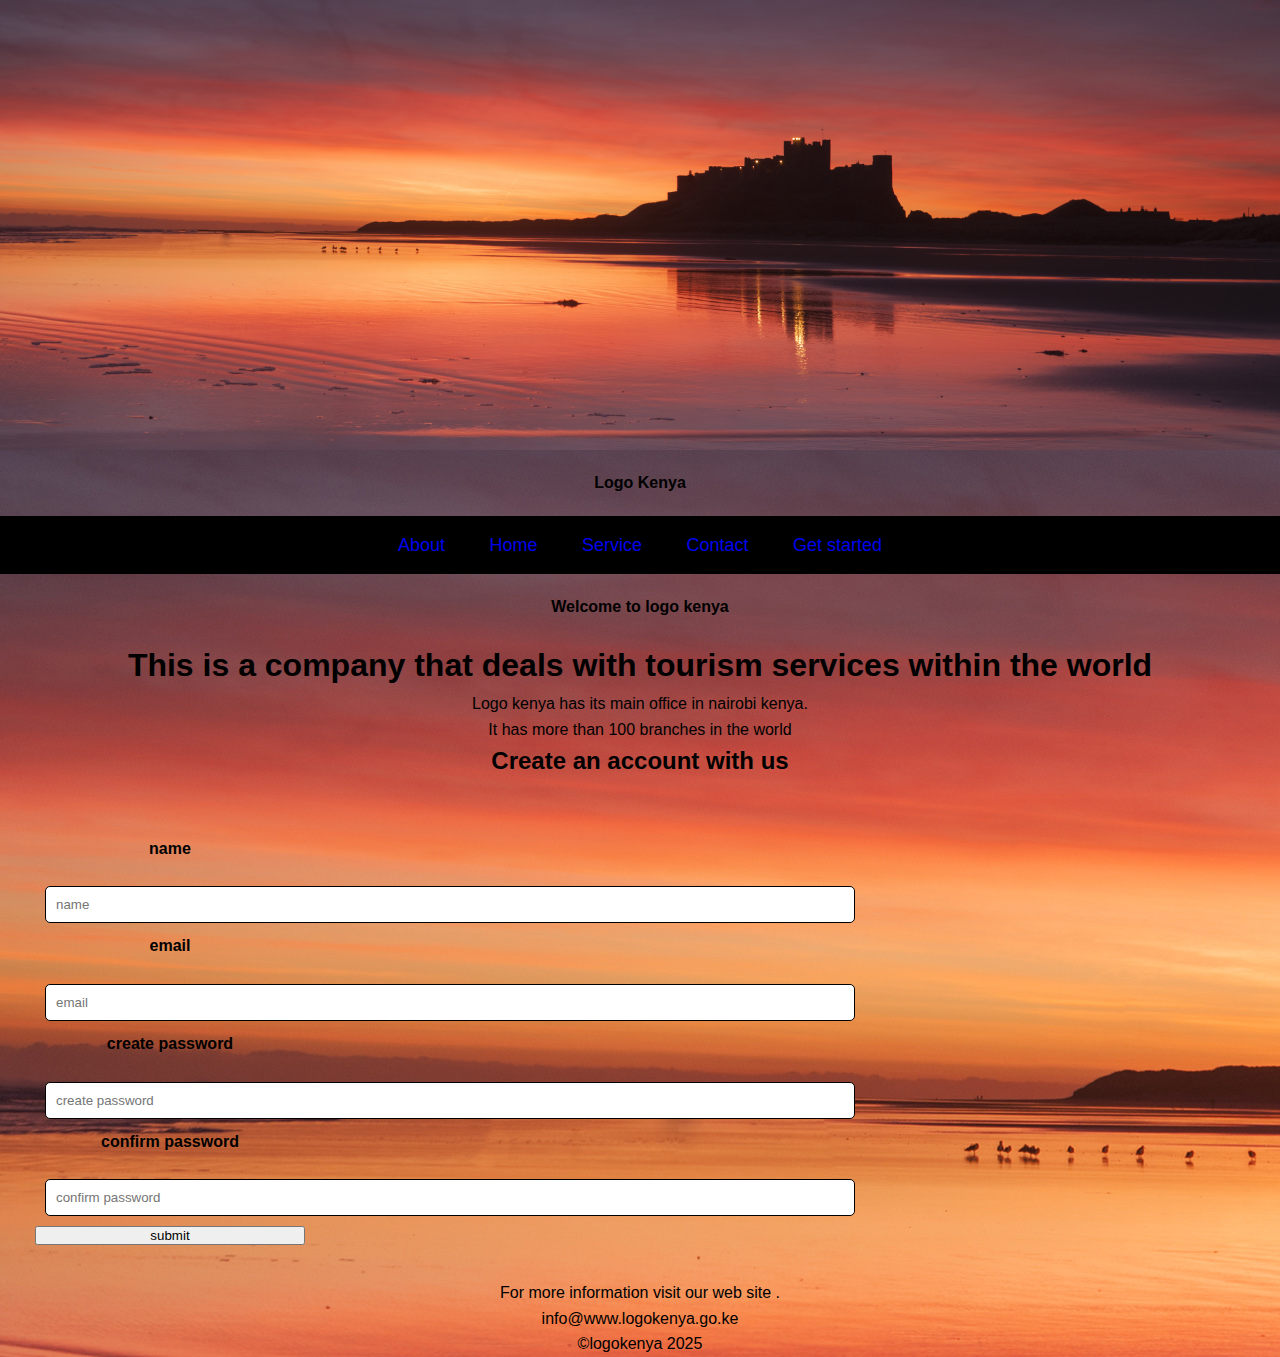
<file: index.html>
<!DOCTYPE html>
<html lang="en">
    <head>
        <meta charset="utf-8">
        <meta name="viewport"content="width=device-width"intial scale="1.0">
        <title>Home Page</title>
        <link rel="stylesheet"href="style.css">
    </head>
    <body>
        <div class="background-container"></div>
        <header>Logo Kenya</header>
        <section>
            <nav class="navbar">
                <a href="about.html">About</a>
                <a href="index.html">Home</a>
                <a href="service.html">Service</a>
                <a href="contact.html">Contact</a>
                <a href="get started.html">Get started</a>
            </nav>
        </section>
        <header>Welcome to logo kenya</header>
        <h1>This is a company that deals with tourism services within the world</h1>
        <p> Logo kenya has its main office in nairobi kenya.<br> It has more than 100 branches in the world</p>
        
  <section class="form-section">
        <h2>Create an account with us</h2>
        <form>
            <label for="name">name</label>
            <input type="text"placeholder="name">
            <label for="email">email</label>
            <input type="text"placeholder="email">
            <label for="create password">create password</label>
            <input type="text"placeholder="create password">
            <label for="confirm password">confirm password</label>
            <input type="text"placeholder="confirm password">
            <button type="submit">submit</button>
        </form>
    </section>
         <footer>
        <p>For more information visit our web site .</p>
        <p>info@www.logokenya.go.ke</p>
        <p>&copy;logokenya 2025</p>
    </footer>
    </body>
</html>
</file>
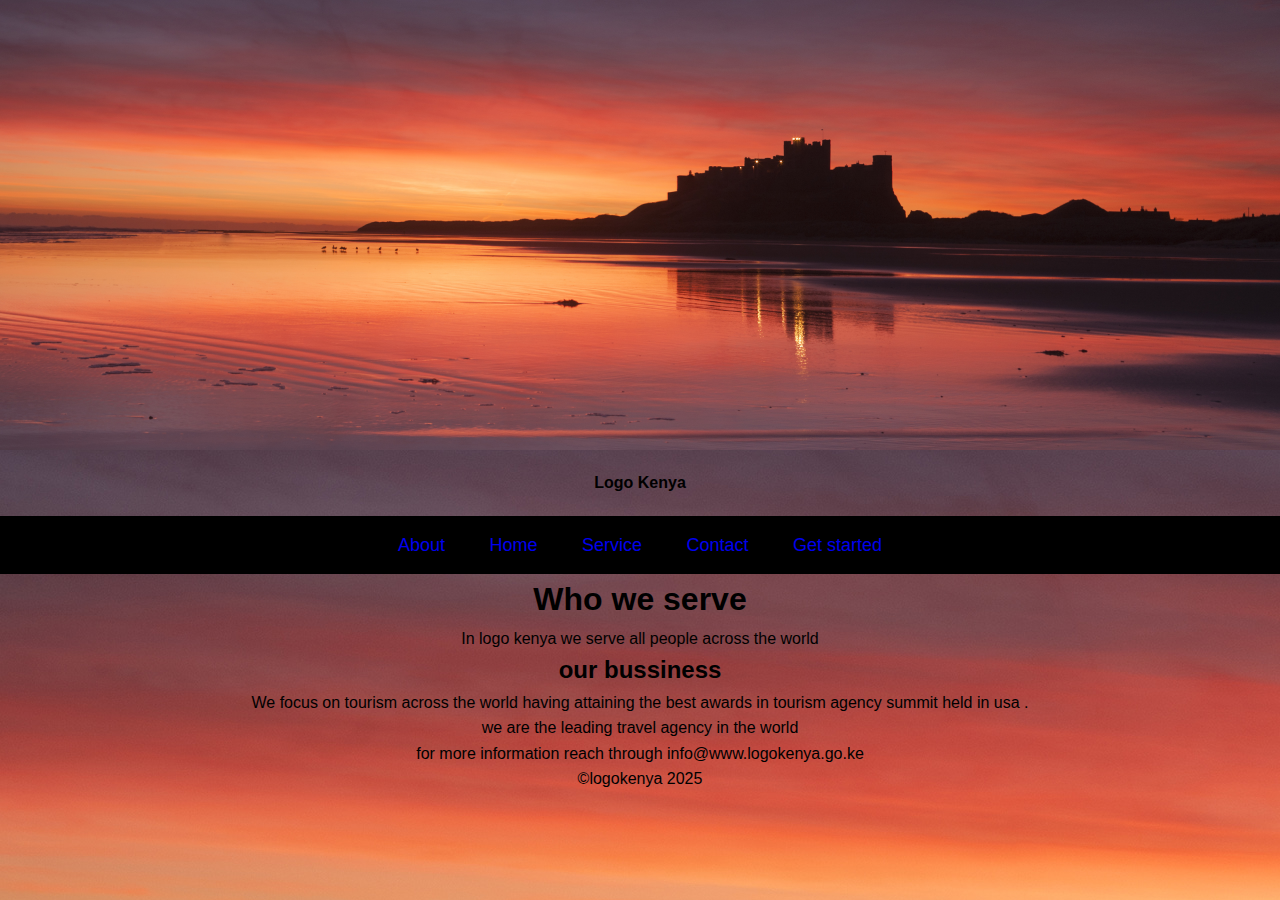
<file: about.html>
<!DOCTYPE html>
<html lang="en">
    <head>
        <meta charset="utf-8">
        <meta name="viewport"content="width=device-width",initial scale=1.0">
        <title>About Us</title>
        <link rel="stylesheet"href="style.css">
    </head>
    <body>
        <div class="background-container"></div>
        <header>Logo Kenya</header>
        <section>
            <nav class="navbar">
                <a href="about.html">About</a>
                <a href="index.html">Home</a>
                <a href="service.html">Service</a>
                <a href="contact.html">Contact</a>
                <a href="get started.html">Get started</a>
            </nav>
        </section>
        <h1>Who we serve</h1>
        <p>In logo kenya we serve all people across the world</p>
        <h2>our bussiness</h2>
        <p> We focus on tourism across the world having attaining the best awards in tourism agency
            summit held in usa .
        </p>
        <footer>
        <p>we are the leading travel agency in the world </p>
        <p> for more information reach through info@www.logokenya.go.ke</p>
        <p>&copy;logokenya 2025 </p>
    </footer>
    </body>
    </html>
</file>
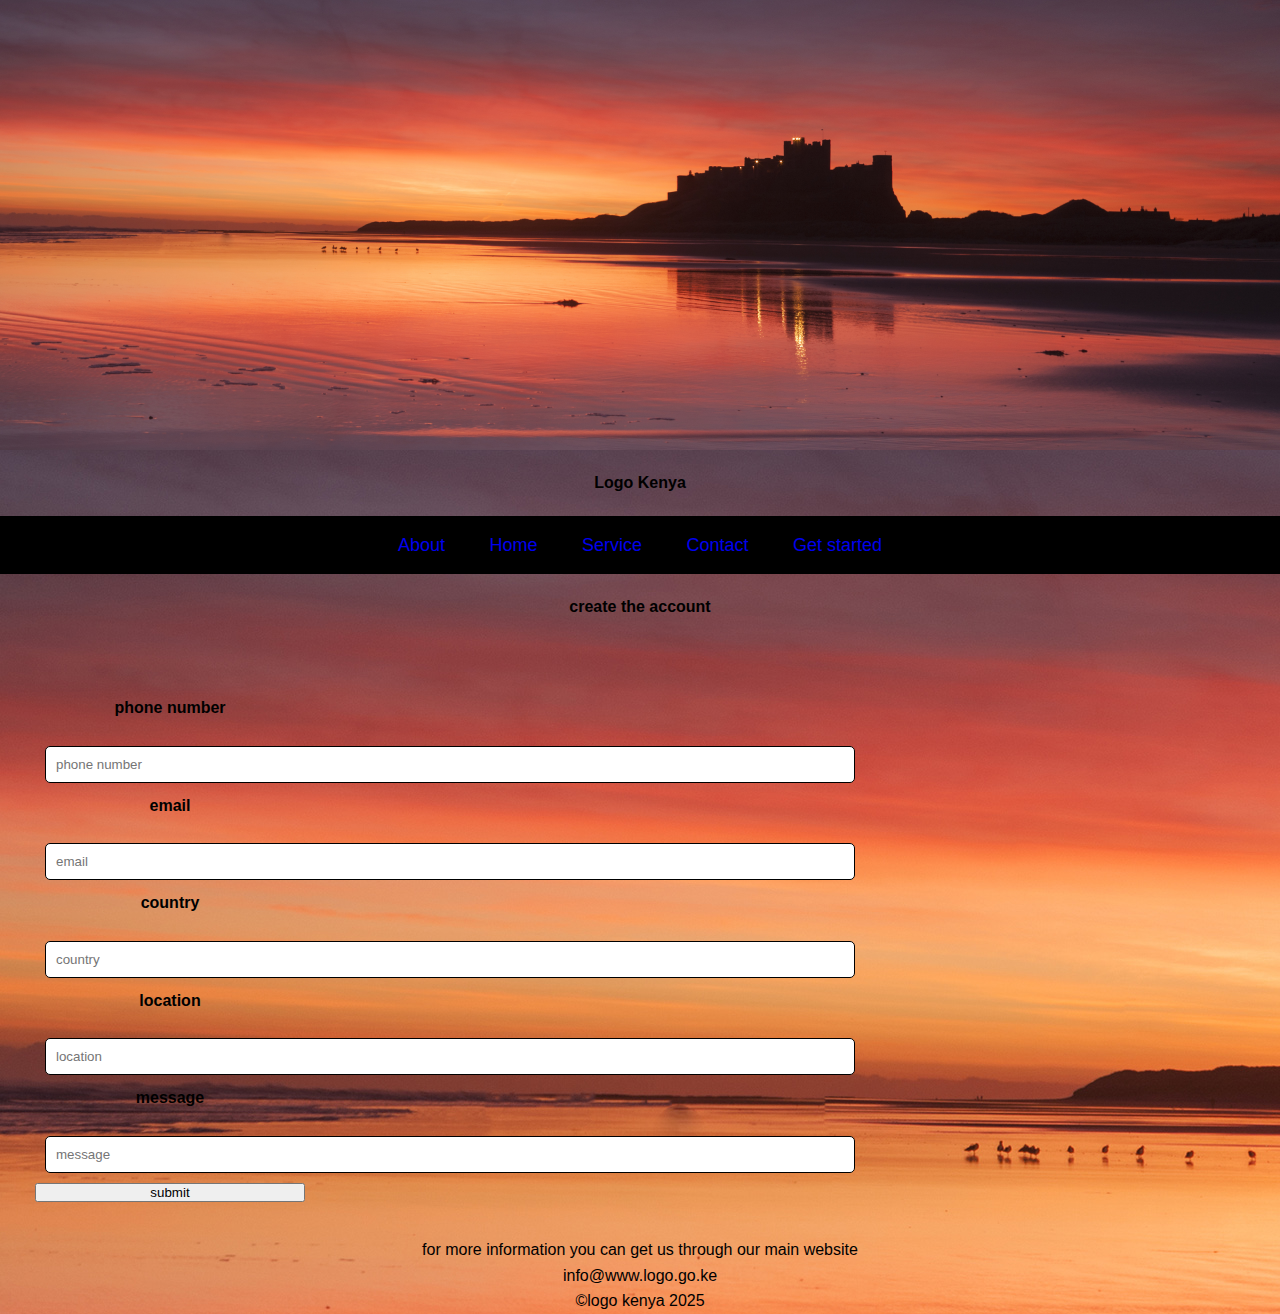
<file: contact.html>
<!DOCTYPE html>
<html lang="en">
    <head>
        <meta charset="utf-8">
        <meta name="viewport"content="width=device-width"intial scale="1.0">
        <title>Contact us</title>
        <link rel="stylesheet"href="style.css">
    </head>
    <body >
        <div class="background-container"></div>
        <header>Logo Kenya</header>
        <section>
            <nav class="navbar">
                <a href="about.html">About</a>
                <a href="index.html">Home</a>
                <a href="service.html">Service</a>
                <a href="contact.html">Contact</a>
                <a href="get started.html">Get started</a>
            </nav>
        </section>
        <main>
         <section class="form-section">
        <header> create the account</header>
        <form>
            <form action="/action_page.php">
                <label for="phone number">phone number</label>
                <input type="text"placeholder="phone number">
                <label for="email">email </label>
                <input type="text" placeholder="email">
                <label for="country">country</label>
                <input type="text"placeholder="country">
                <label for="location">location</label>
                <input type="text"placeholder="location">
                <label for="message">message</label>
                <input type="text"placeholder="message">
                <button type="submit">submit</button>
        </form>
        </main>
    </section>
        <footer>
        <P> for more information you can get us through our main website</P>
        <p>info@www.logo.go.ke</p>
        <p>&copy;logo kenya 2025</p>
    </footer>
    </body>
    </html>
</file>
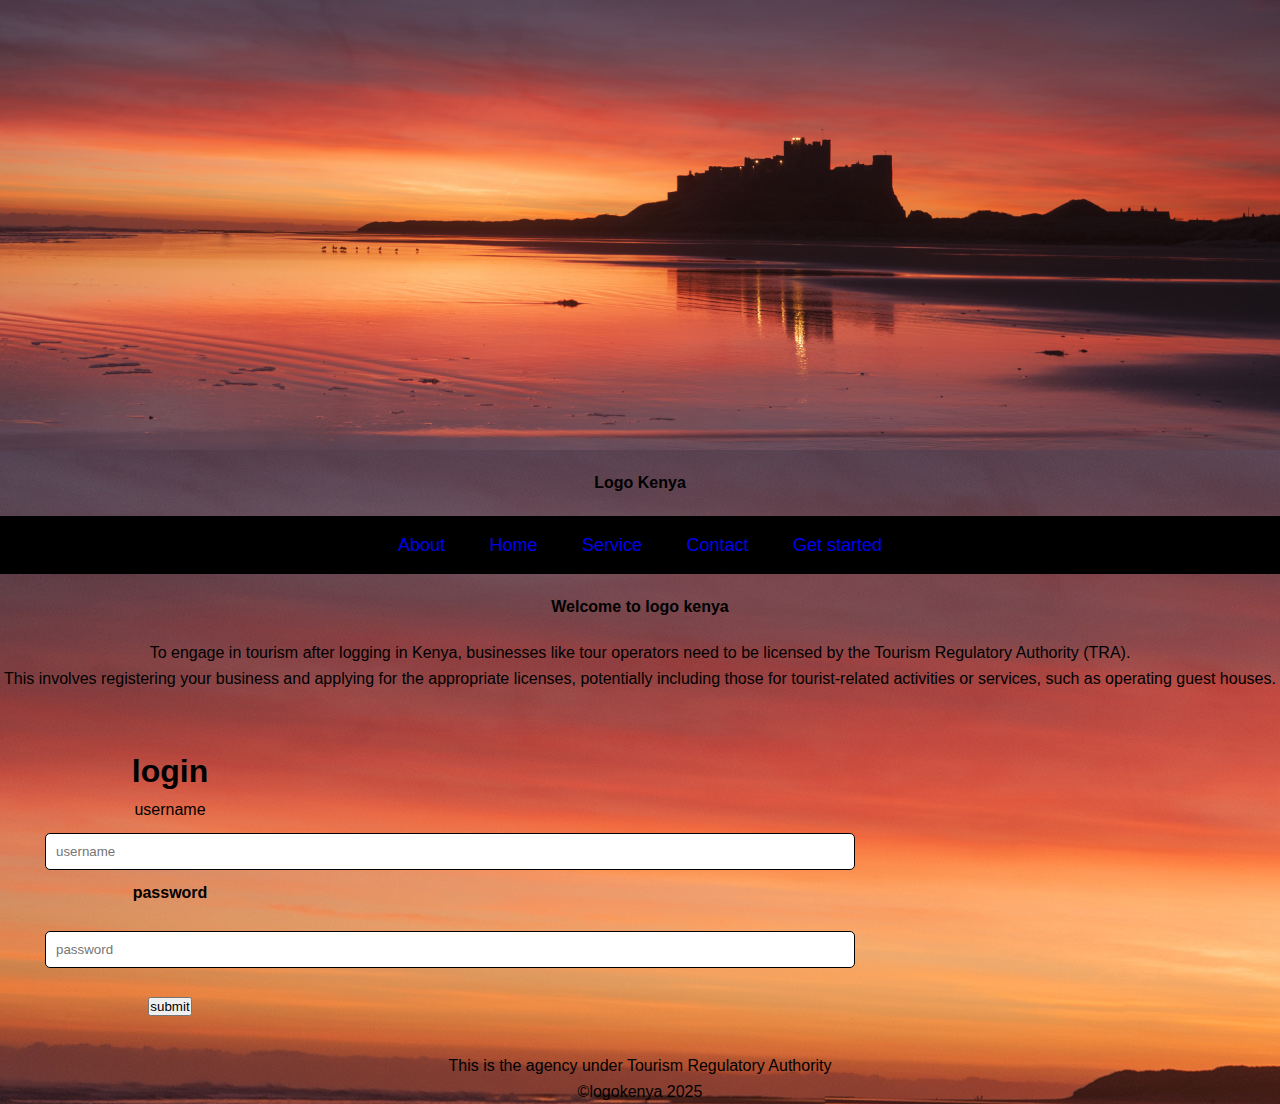
<file: get started.html>
<!DOCTYPE html>
<html lang="en">
    <head>
        <meta charset="utf-8">
        <meta name="viewport"content="width=device-width"intial scale="1.0">
        <title>Get started</title>
        <link rel="stylesheet"href="style.css">
    </head>
    <body>
        <div class="background-container"></div>
        <header>Logo Kenya</header>
        <section>
            <nav class="navbar">
                <a href="about.html">About</a>
                <a href="index.html">Home</a>
                <a href="service.html">Service</a>
                <a href="contact.html">Contact</a>
                <a href="get started.html">Get started</a>
            </nav>
        </section>
         <header>Welcome to logo kenya</header>
        <p>To engage in tourism after logging in Kenya,
             businesses like tour operators need to be licensed by the Tourism Regulatory Authority (TRA).
             <br> This involves registering your business and applying for the appropriate licenses,
             potentially including those for tourist-related activities or services,
              such as operating guest houses.</p>
        <form action="/login"method="post">
            <h1>login</h1>
            <section class="form-section>
            <div>
                <label for="username">username</label>
                <input type="text"placeholder="username">
                <label for="password">password</label>
                <input type="text"placeholder="password">
                <label for="checkbox"></label>
                <button type="submit">submit</button>
            </div>
            </section>
        </form>
        <footer>
        <P>This is the agency under Tourism Regulatory Authority</P>
        <p>&COPY;logokenya 2025</p>
    </footer>
    </body>
</html>
</file>
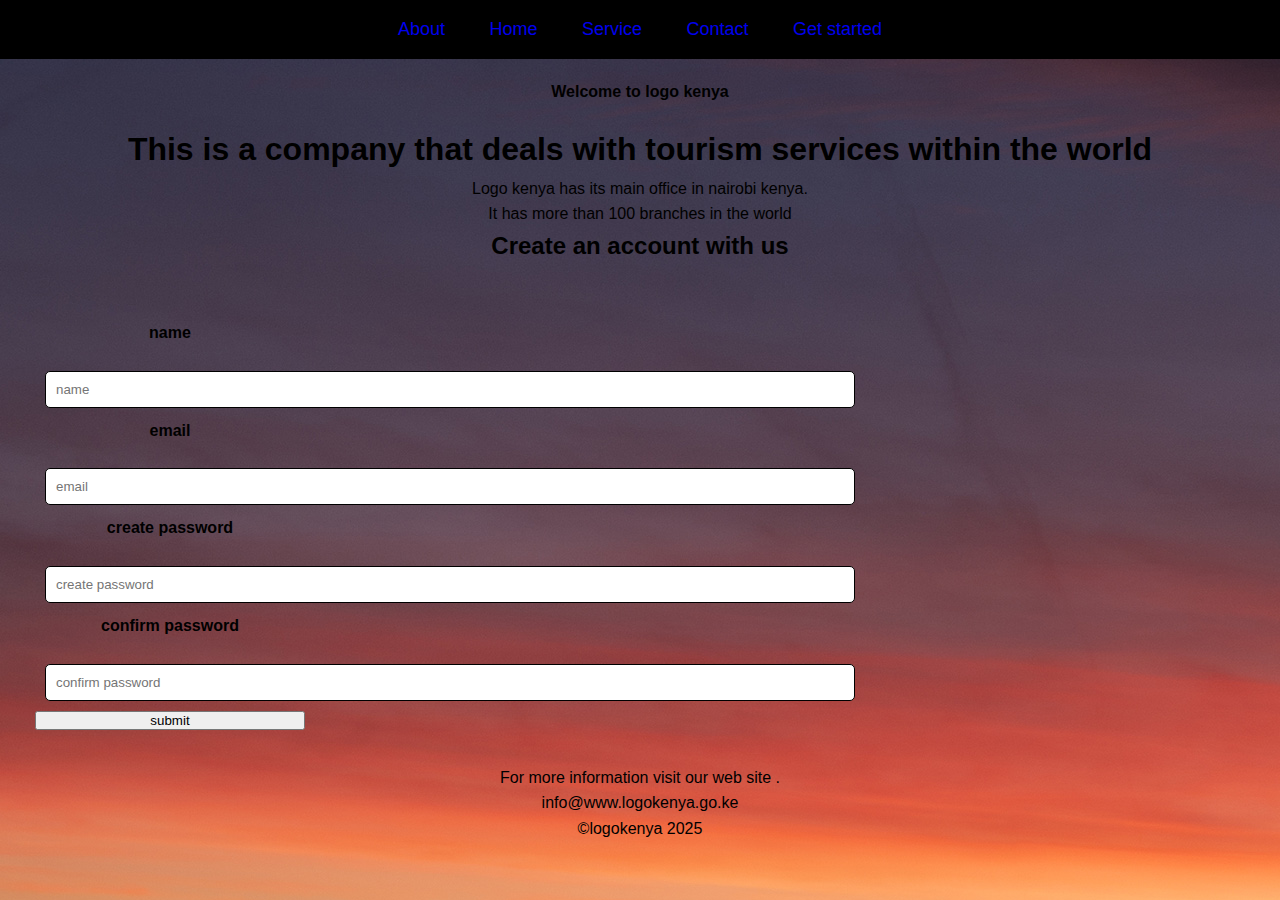
<file: home.html>
<!DOCTYPE html>
<html lang="en">
    <head>
        <meta charset="utf-8">
        <meta name="viewport"content="width=device-width"intial scale="1.0">
        <title>Home Page</title>
        <link rel="stylesheet"href="style.css">
    </head>
    <body>
        <section>
            <nav>
                <a href="about.html">About</a>
                <a href="home.html">Home</a>
                <a href="service.html">Service</a>
                <a href="contact.html">Contact</a>
                <a href="get started.html">Get started</a>
            </nav>
        </section>
        <header>Welcome to logo kenya</header>
        <h1>This is a company that deals with tourism services within the world</h1>
        <p> Logo kenya has its main office in nairobi kenya.<br> It has more than 100 branches in the world</p>
        <h2>Create an account with us</h2>
        <form>
            <label type="name">name</label>
            <input type="text"placeholder="name">
            <label type="email">email</label>
            <input type="text"placeholder="email">
            <label type="create password">create password</label>
            <input type="text"placeholder="create password">
            <label type="confirm password">confirm password</label>
            <input type="text"placeholder="confirm password">
            <button type="submit">submit</button>
        </form>
    </body>
    <footer>
        <p>For more information visit our web site .</p>
        <p>info@www.logokenya.go.ke</p>
        <p>&copy;logokenya 2025</p>
    </footer>
</html>
</file>
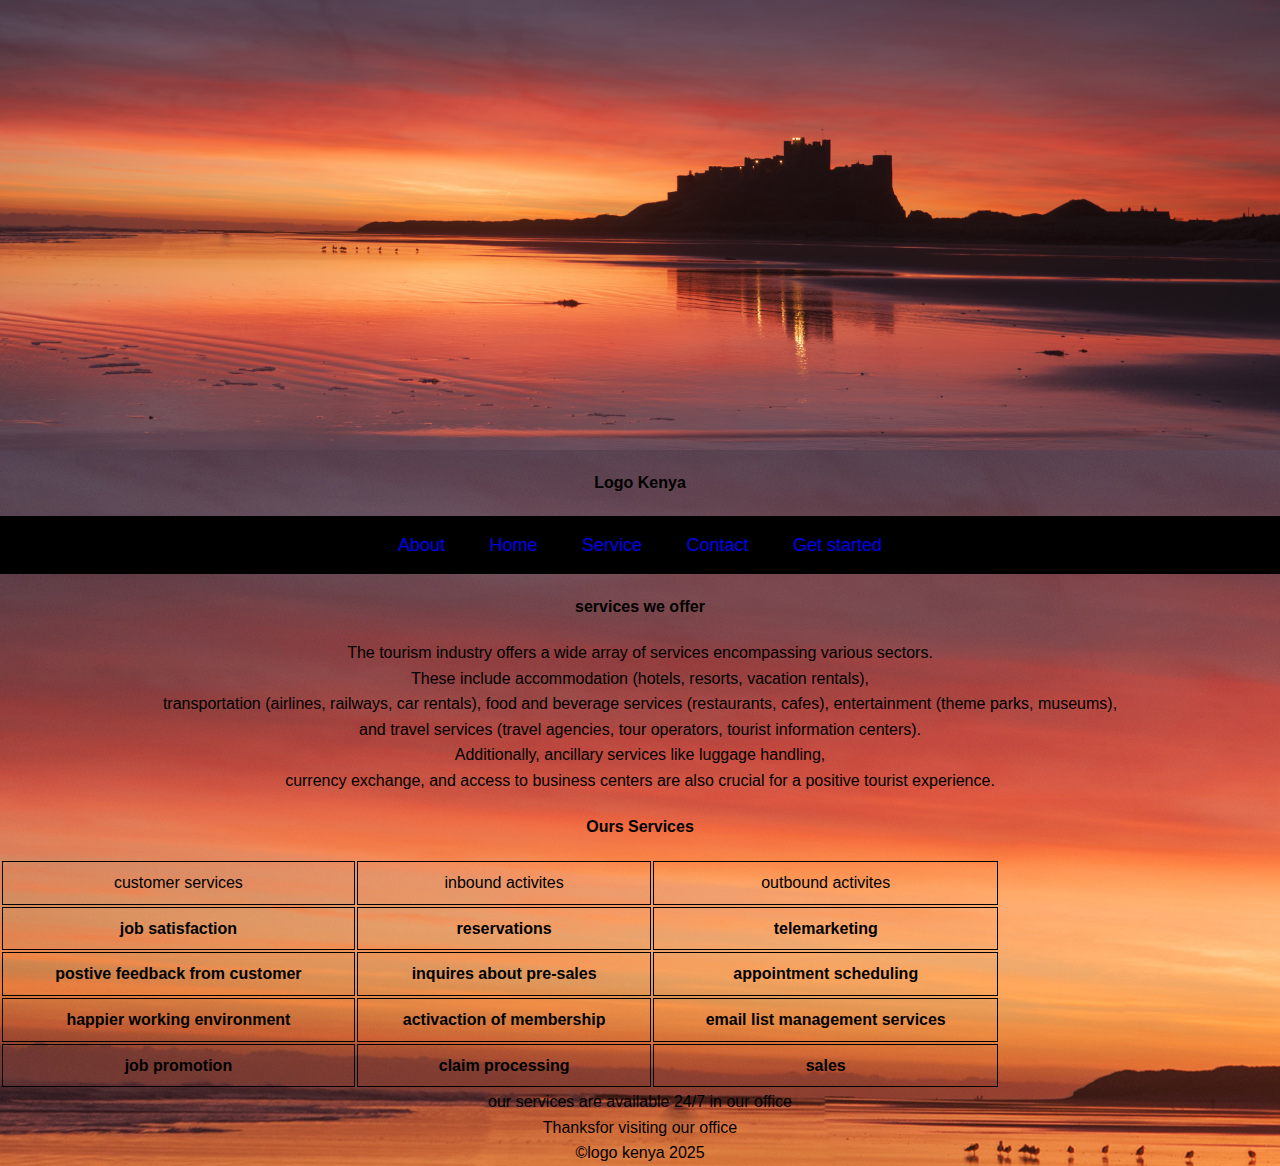
<file: service.html>
<!DOCTYPE html>
<html lang="en">
    <head>
        <meta charset="utf-8">
        <meta name="viewport"content="width=device-width"intial scale="1.0">
        <title>Our Services</title>
        <link rel="stylesheet"href="style.css">
    </head>
    <body>
        <div class="background-container"></div>
        <header>Logo Kenya</header>
        <section>
            <nav class="navbar">
                <a href="about.html">About</a>
                <a href="index.html">Home</a>
                <a href="service.html">Service</a>
                <a href="contact.html">Contact</a>
                <a href="get started.html">Get started</a>
            </nav>
        </section>
        <header>services  we offer</header>
        <p>The tourism industry offers a wide array of services encompassing various sectors.<br> 
            These include accommodation (hotels, resorts, vacation rentals),<br>
             transportation (airlines, railways, car rentals), food and beverage services (restaurants, cafes), 
             entertainment (theme parks, museums),<br> and travel services (travel agencies, tour operators, 
             tourist information centers).<br> Additionally, ancillary services like luggage handling, <br>currency exchange,
             and access to business centers are also crucial for a positive tourist experience. </p>
             <header>Ours Services</header>
        <table class="service-table">
            <thead>
            <tr>
                <td>customer services</td>
                <td>inbound activites</td>
                <td> outbound activites</td>
            </tr>
            </thead>
            <tbody>
            <tr>
                <th>job satisfaction</th>
                <th>reservations</th>
                <th> telemarketing</th>
            </tr>
            <tr>
                <th>postive feedback from customer</th>
                <th>inquires about pre-sales</th>
                <th> appointment scheduling</th>
            </tr>
            <tr>
                <th>happier working environment</th>
                <th>activaction of membership</th>
                <th>email list management services</th>
            </tr>
            <tr>
                <th>job promotion</th>
                <th>claim processing</th>
                <th> sales</th>
            </tr>
            </tbody>
        </table>
        <footer>
        <P>our services are available 24/7 in our office</P>
        <p>Thanksfor visiting our office</p>
        <p>&copy;logo kenya 2025</p>
    </footer>
    </body>
    </html>
</file>
<file: style.css>
*{
    margin: 0;
    padding: 0;
    box-sizing: border-box
}
body{
    font-family: Arial, Helvetica, sans-serif;
    line-height: 1.6;
    background: none;
    background-image: url('image\ \(2\).jpg');
}
.background-container {
    background-image: url('image\ \(2\).jpg');
    background-size: cover;
    background-position: center;
    background-repeat: no-repeat;
    min-height: 50vh;
    padding: 30px;
    color: white;
}
h1{
    text-align: center;
    font-style: normal;
    font-family: Arial, Helvetica, sans-serif;
}
header{
    font-weight: bold;
    text-align: center;
}
nav{
    background-color: #000;
    padding: 15px;
    width: 100%;
    text-align: center;
}
nav a{
    text-decoration: none;
    margin: 20px;
    font-size: 18px;
    transition: color;
}
nav a:hover{
    color: white;
}
header{
    text-align: center;
    padding: 20px;
}
p{
    text-align: center;
    text-overflow: clip;
}
h2{
    text-align: center;
}
form{
    display: flex;
    flex-direction: column;
    margin: 20px;
    border: 1 px solid;
    padding: 15px;
    border-radius: 20px;
    max-width: 300px;
    text-align: center;
    margin-top: 40px;
    float: none;
}
.contact-form{
    max-width: 300px;
    margin: auto;
    background: #fff;
    padding: 20px;
    border-radius:10px;
    box-shadow: 10px;
}
form input{
    width: 300%;
    padding: 10px;
    margin: 10px;
    border-radius: 5px;
    border: 1px solid;
    box-sizing: border-box;
}
label{
    font-weight: bold;
    margin-bottom: 15px;
    display: block;
}
.center-content{
    display: flex;
    justify-content: center;
    align-items: center;
    height: 80vh;
}
table{
    width: 80%;
    border-collapse: separate;
    text-align: center;
    max-width: 1000px;
    box-shadow: 10px;
}
table header{
    font-size: large;
    margin-bottom: 8px;
    font-weight: bold;
    display: block;
}
tr{
    box-sizing: content-box;
    text-align: center;
}
th,td{
    text-align: center;
    padding: 8px;
    border: 1px solid;
}
footer{
    text-align: center;
}
</file>
